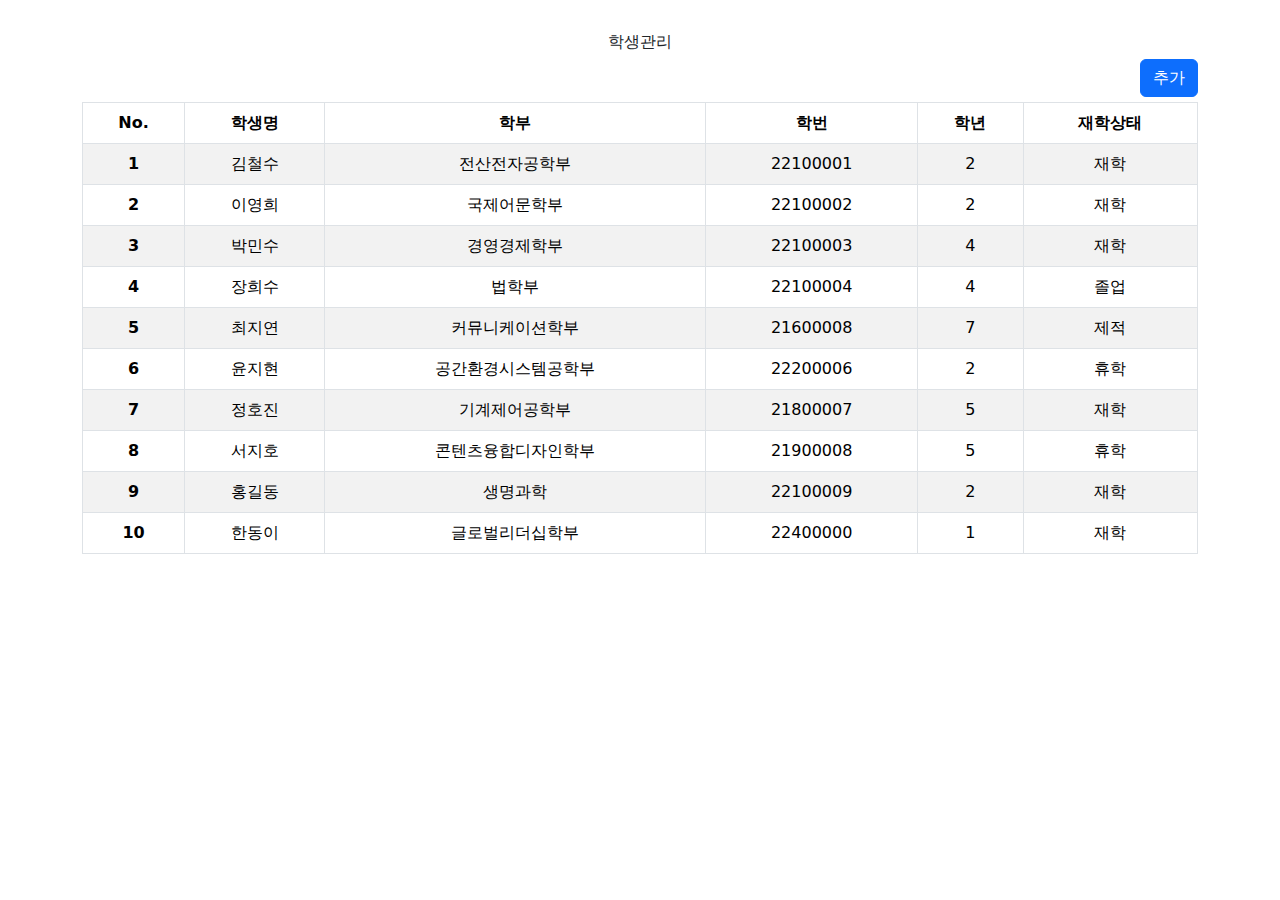
<file: index.html>
<!DOCTYPE html>
<html lang="en">
<head>
    <meta charset="UTF-8">
    <meta name="viewport" content="width=device-width, initial-scale=1.0">
    <title>index</title>
    <link href="./my.css" rel="stylesheet">
    <link href="https://cdn.jsdelivr.net/npm/bootstrap@5.3.3/dist/css/bootstrap.min.css" rel="stylesheet" integrity="sha384-QWTKZyjpPEjISv5WaRU9OFeRpok6YctnYmDr5pNlyT2bRjXh0JMhjY6hW+ALEwIH" crossorigin="anonymous">
</head>

<body>
    <div class="container" style="text-align: center;">
        <div>
            학생관리
        </div>
        <div style="text-align:right; padding:5px 0px;">
            <a href="./add.html" class="btn btn-primary">추가</a>
        </div>
        <table class="table table-striped table-bordered">
            <thead>
                <tr>
                    <th scope="col">No.</th>
                    <th scope="col">학생명</th>
                    <th scope="col">학부</th>
                    <th scope="col">학번</th>
                    <th scope="col">학년</th>
                    <th scope="col">재학상태</th>
                </tr>
            </thead>
            <tbody id="student-list">

            </tbody>
        </table>
    </div>
    
    <script>
        window.onload = function() {
            const studentList = document.getElementById("student-list");
            let students = JSON.parse(localStorage.getItem("students")) || [];

            if (students.length === 0) {
                students = [
                    { name: "김철수", phone: "010-1111-1111", dep: "전산전자공학부", stdid: "22100001", grade: "2", enrol: "재학" },
                    { name: "이영희", phone: "010-2222-2222", dep: "국제어문학부", stdid: "22100002", grade: "2", enrol: "재학" },
                    { name: "박민수", phone: "010-3333-3333", dep: "경영경제학부", stdid: "22100003", grade: "4", enrol: "재학" },
                    { name: "장희수", phone: "010-4444-4444", dep: "법학부", stdid: "22100004", grade: "4", enrol: "졸업" },
                    { name: "최지연", phone: "010-5555-5555", dep: "커뮤니케이션학부", stdid: "21600008", grade: "7", enrol: "제적" },
                    { name: "윤지현", phone: "010-6666-6666", dep: "공간환경시스템공학부", stdid: "22200006", grade: "2", enrol: "휴학" },
                    { name: "정호진", phone: "010-7777-7777", dep: "기계제어공학부", stdid: "21800007", grade: "5", enrol: "재학" },
                    { name: "서지호", phone: "010-8888-8888", dep: "콘텐츠융합디자인학부", stdid: "21900008", grade: "5", enrol: "휴학" },
                    { name: "홍길동", phone: "010-9999-9999", dep: "생명과학", stdid: "22100009", grade: "2", enrol: "재학" },
                    { name: "한동이", phone: "010-0000-0000", dep: "글로벌리더십학부", stdid: "22400000", grade: "1", enrol: "재학" }
                ];
            }

            localStorage.setItem("students", JSON.stringify(students));
        
            studentList.innerHTML = "";
        
            students.forEach((student, index) => {
                const row = `
                    <tr>
                        <th scope="row">${index + 1}</th>
                        <td class="td_name" onclick="location.href='./view.html?index=${index}'">${student.name}</td>
                        <td>${student.dep}</td>
                        <td>${student.stdid}</td>
                        <td>${student.grade}</td>
                        <td>${student.enrol}</td>
                    </tr>
                `;
                studentList.innerHTML += row;
            });
        };
        </script>

</body>
</html>
</file>
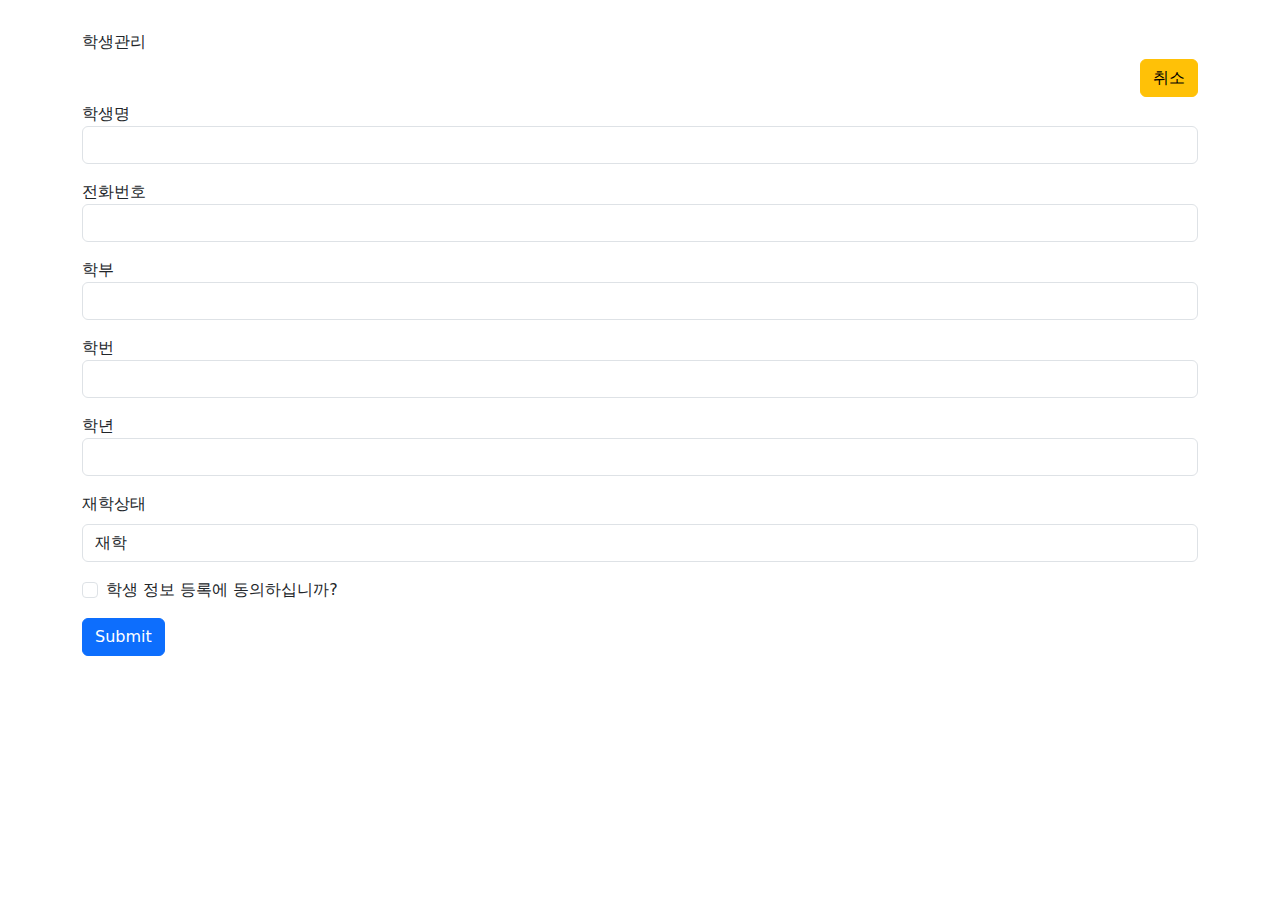
<file: add.html>
<!DOCTYPE html>
<html lang="en">
<head>
    <meta charset="UTF-8">
    <meta name="viewport" content="width=device-width, initial-scale=1.0">
    <title>add</title>
    <link href="my.css" rel="stylesheet">
    <link href="https://cdn.jsdelivr.net/npm/bootstrap@5.3.3/dist/css/bootstrap.min.css" rel="stylesheet" integrity="sha384-QWTKZyjpPEjISv5WaRU9OFeRpok6YctnYmDr5pNlyT2bRjXh0JMhjY6hW+ALEwIH" crossorigin="anonymous">
    <script src="https://code.jquery.com/jquery-3.7.1.js" integrity="sha256-eKhayi8LEQwp4NKxN+CfCh+3qOVUtJn3QNZ0TciWLP4=" crossorigin="anonymous"></script>
    <script src="https://cdn.jsdelivr.net/npm/bootstrap@5.3.3/dist/js/bootstrap.bundle.min.js" integrity="sha384-YvpcrYf0tY3lHB60NNkmXc5s9fDVZLESaAA55NDzOxhy9GkcIdslK1eN7N6jIeHz" crossorigin="anonymous"></script>
    <script>
        function listener_agree() {
            const checkbox = document.getElementById("create_stud_agree");
            document.getElementById("create_stud_agree").value = checkbox.checked ? "1" : "0";
        }

        function validateForm(event) {
            const name = document.getElementById("create_stud_name").value.trim();
            const phone = document.getElementById("create_stud_phone").value.trim();
            const dep = document.getElementById("create_stud_dep").value.trim();
            const stdid = document.getElementById("create_stud_stdid").value.trim();
            const grade = document.getElementById("create_stud_grade").value.trim();
            const enrol = document.getElementById("create_stud_enrol").value;
            const agree = document.getElementById("create_stud_agree").value;

            let alertMessage = "";

            if (!name) alertMessage += "학생명을 입력하세요.\n";
            if (!phone) alertMessage += "전화번호를 입력하세요.\n";
            if (!dep) alertMessage += "학부를 입력하세요.\n";
            if (!stdid || isNaN(stdid) || stdid.length !== 8) {
                alertMessage += "올바른 학번을 입력하세요. (예: 12345678)\n";
            }
            if (!grade || grade < 1 || grade > 11) {
                alertMessage += "올바른 학년을 입력하세요. (유효 학년: 1 ~ 10).\n";
            }
            if (agree !== "1") alertMessage += "학생 정보 등록 동의를 하셔야 합니다.\n";

            if (alertMessage) {
                alert(alertMessage);
                event.preventDefault();
                return false;
            } else {
                alertMessage += "게시물이 추가됩니다."
                alert(alertMessage);
            }
            return true;
        }

        window.onload = function() {
            const form = document.querySelector("form");
            form.addEventListener("submit", saveStudentData);
        };
    </script>
</head>

<body>
    <div class="container">
        학생관리
        <div style="text-align: right; padding: 5px 0px;">
            <a href="./index.html" class="btn btn-warning">취소</a>
        </div>

        <form action="./index.html">
            <div class="mb-3">
                <label for="create_stud_name">학생명</label>
                <input type="text" class="form-control" name="name" id="create_stud_name">
            </div>
            <div class="mb-3">
                <label for="create_stud_phone">전화번호</label>
                <input type="text" class="form-control" name="phone" id="create_stud_phone">
            </div>
            <div class="mb-3">
                <label for="create_stud_dep">학부</label>
                <input type="text" class="form-control" name="dep" id="create_stud_dep">
            </div>
            <div class="mb-3">
                <label for="create_stud_stdid">학번</label>
                <input type="text" class="form-control" name="stdid" id="create_stud_stdid">
            </div>
            <div class="mb-3">
                <label for="create_stud_grade">학년</label>
                <input type="text" class="form-control" name="grade" id="create_stud_grade">
            </div>
            <div class="mb-3">
                <label for="create_stud_enrol" class="form-label">재학상태</label>
                <select class="form-control" name="enrol" id="create_stud_enrol">
                <option value="재학">재학</option>
                <option value="휴학">휴학</option>
                <option value="졸업">졸업</option>
                <option value="제적">제적</option>
                <option value="자퇴">자퇴</option>
                </select>
            </div>
            <div class="mb-3 form-check">
                <input type="hidden" name="agree" id="create_stud_agreed" value="0"/>
                <input type="checkbox" class="form-check-input" id="create_stud_agree" onchange="listener_agree()">
                <label class="form-check-label" for="create_stud_agree">학생 정보 등록에 동의하십니까?</label>
            </div>
            <button type="submit" class="btn btn-primary">Submit</button>
        </form>
    </div>

    <script>
        function saveStudentData(event) {
            event.preventDefault();

            if (!validateForm()) {
                return;
            }

            const name = document.getElementById("create_stud_name").value;
            const phone = document.getElementById("create_stud_phone").value;
            const dep = document.getElementById("create_stud_dep").value;
            const stdid = document.getElementById("create_stud_stdid").value;
            const grade = document.getElementById("create_stud_grade").value;
            const enrol = document.getElementById("create_stud_enrol").value;

            const newStudent = { name, phone, dep, stdid, grade, enrol };

            let students = JSON.parse(localStorage.getItem("students")) || [];
            students.push(newStudent);

            localStorage.setItem("students", JSON.stringify(students));

            window.location.href = "./index.html";
        }
    </script>

</body>
</html>
</file>
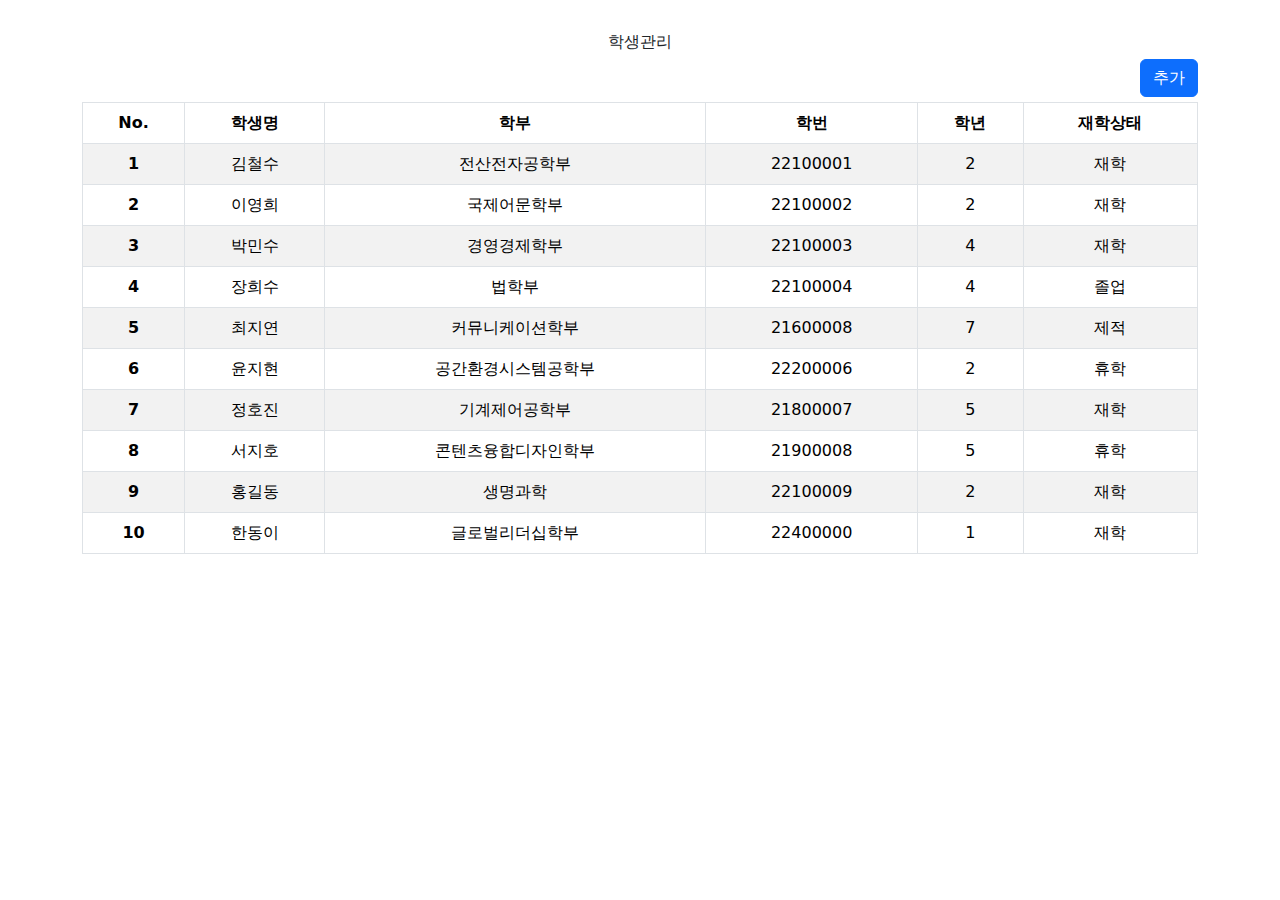
<file: edit.html>
<!DOCTYPE html>
<html lang="en">
<head>
    <meta charset="UTF-8">
    <meta name="viewport" content="width=device-width, initial-scale=1.0">
    <title>학생 정보 수정</title>
    <link href="my.css" rel="stylesheet">
    <link href="https://cdn.jsdelivr.net/npm/bootstrap@5.3.3/dist/css/bootstrap.min.css" rel="stylesheet">
    <script src="https://code.jquery.com/jquery-3.7.1.js" crossorigin="anonymous"></script>
    <script src="https://cdn.jsdelivr.net/npm/bootstrap@5.3.3/dist/js/bootstrap.bundle.min.js" crossorigin="anonymous"></script>
</head>
<body>
    <div class="container">
        <h3>학생 정보 수정</h3>
        <div style="text-align: right; padding: 5px 0px;">
            <a href="./index.html" class="btn btn-warning">취소</a>
        </div>
        <form id="editStudentForm">
            <div class="mb-3">
                <label for="edit_stud_name">학생명</label>
                <input type="text" class="form-control" id="edit_stud_name" required>
            </div>
            <div class="mb-3">
                <label for="edit_stud_phone">전화번호</label>
                <input type="text" class="form-control" id="edit_stud_phone" required>
            </div>
            <div class="mb-3">
                <label for="edit_stud_dep">학부</label>
                <input type="text" class="form-control" id="edit_stud_dep" required>
            </div>
            <div class="mb-3">
                <label for="edit_stud_stdid">학번</label>
                <input type="text" class="form-control" id="edit_stud_stdid" required>
            </div>
            <div class="mb-3">
                <label for="edit_stud_grade">학년</label>
                <input type="number" class="form-control" id="edit_stud_grade" required>
            </div>
            <div class="mb-3">
                <label for="edit_stud_enrol" class="form-label">재학상태</label>
                <select class="form-control" id="edit_stud_enrol" required>
                    <option value="재학">재학</option>
                    <option value="휴학">휴학</option>
                    <option value="졸업">졸업</option>
                    <option value="제적">제적</option>
                    <option value="자퇴">자퇴</option>
                </select>
            </div>
            <button type="button" class="btn btn-primary" onclick="updateStudentData()">수정</button>
        </form>
    </div>

    <script>
        const urlParams = new URLSearchParams(window.location.search);
        const index = parseInt(urlParams.get('index'), 10); // index 값을 정수로 변환하여 사용

        const students = JSON.parse(localStorage.getItem("students")) || [];

        if (!isNaN(index) && index >= 0 && index < students.length) {
            document.getElementById("edit_stud_name").value = students[index].name;
            document.getElementById("edit_stud_phone").value = students[index].phone;
            document.getElementById("edit_stud_dep").value = students[index].dep;
            document.getElementById("edit_stud_stdid").value = students[index].stdid;
            document.getElementById("edit_stud_grade").value = students[index].grade;
            document.getElementById("edit_stud_enrol").value = students[index].enrol;
        } else {
            alert("해당 학생의 정보가 존재하지 않습니다.");
            window.location.href = "./index.html";
        }

        function updateStudentData() {
            if (!confirm("정말로 수정하시겠습니까?")) {
                return;
            }

            students[index].name = document.getElementById("edit_stud_name").value;
            students[index].phone = document.getElementById("edit_stud_phone").value;
            students[index].dep = document.getElementById("edit_stud_dep").value;
            students[index].stdid = document.getElementById("edit_stud_stdid").value;
            students[index].grade = document.getElementById("edit_stud_grade").value;
            students[index].enrol = document.getElementById("edit_stud_enrol").value;

            localStorage.setItem("students", JSON.stringify(students));

            alert("학생 정보가 성공적으로 수정되었습니다.");
            window.location.href = "./index.html";
        }
    </script>
</body>
</html>
</file>
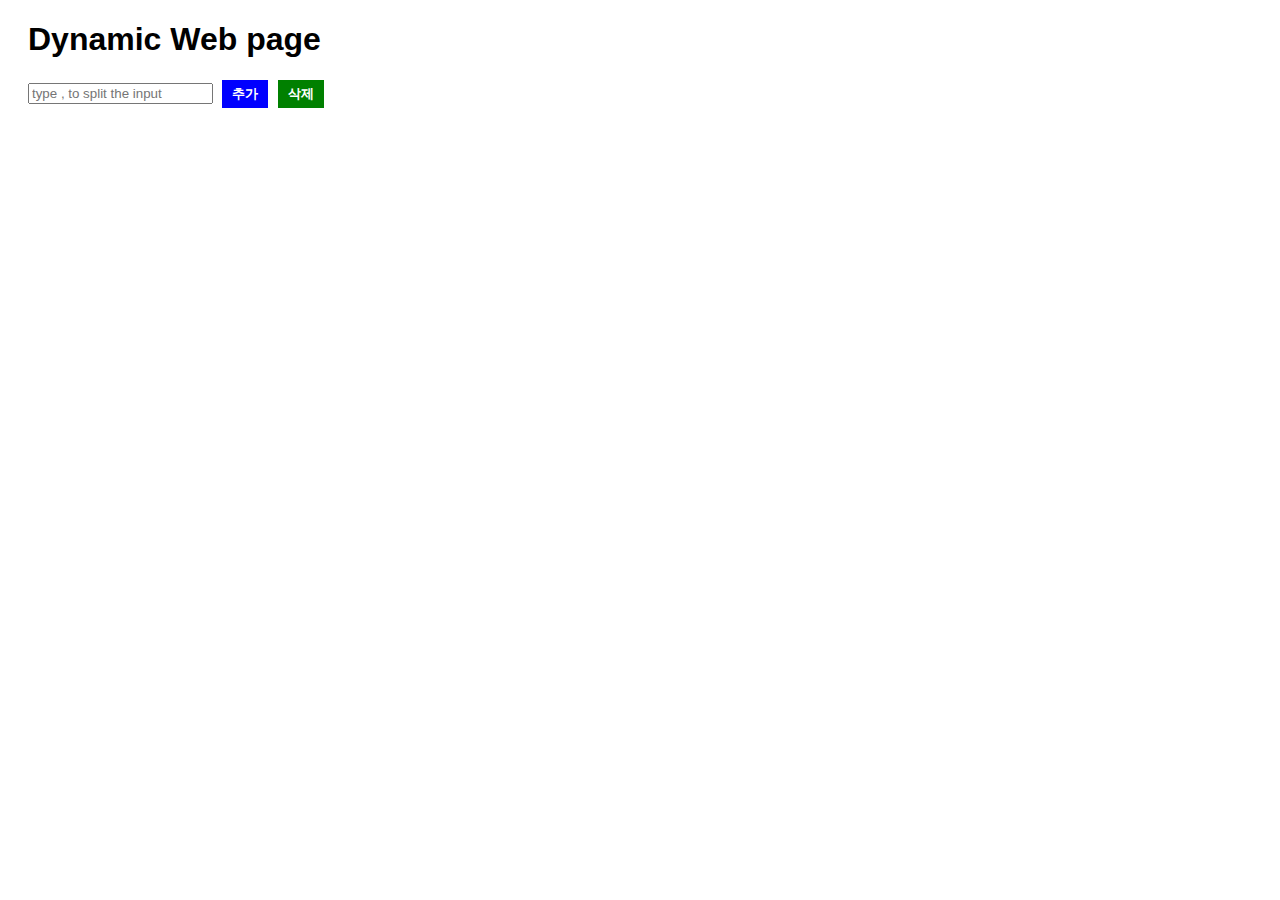
<file: form.htm>
<!DOCTYPE html>
<html lang="en">
<head>

    <meta charset="UTF-8">
    <meta name="viewport" content="width=device-width, initial-scale=1.0">
    <title>form</title>

    <style>
        body {
            font-family: Arial, sans-serif;
        }
        .container {
            margin: 20px;
        }
        button {
            padding: 5px 10px;
            margin-left: 5px;
            border: none;
            color: white;
            font-weight: bold;
            cursor: pointer;
        }
        .add-btn {
            background-color: blue;
        }
        .delete-btn {
            background-color: green;
        }
        ul {
            list-style-type: disc;
            margin-top: 10px;
        }
    </style>

</head>
<body>

    <div class="container">
        <h1>Dynamic Web page</h1>
        <input type="text" id="input" placeholder="type , to split the input">
        <button class="add-btn" onclick="addToList()">추가</button>
        <button class="delete-btn" onclick="deleteAllFromList()">삭제</button>
        <ul id="list"></ul>
    </div>

    <script>
        function addToList() {
            const input = document.getElementById('input').value;
            const items = input.split(',').map(item => item.trim());
            const itemList = document.getElementById('list');

            items.forEach(item => {
                const li = document.createElement('li');
                li.textContent = item;
                list.appendChild(li);
            });
            
            document.getElementById('input').value = '';

        }

        function deleteAllFromList() {
            const itemList = document.getElementById('list');
            list.innerHTML = '';
        }
    </script>

</body>
</html>
</file>
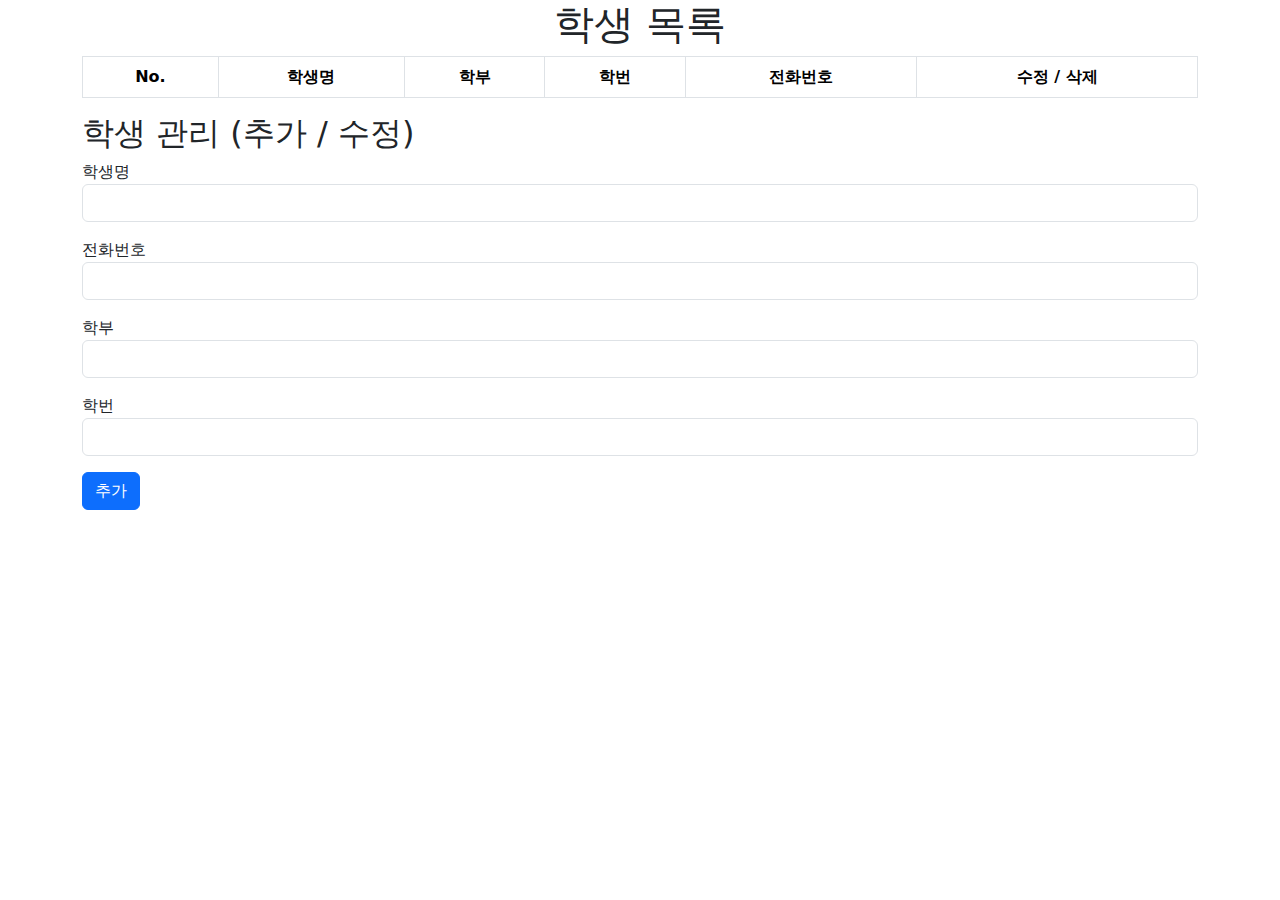
<file: my_ajax.html>
<!DOCTYPE html>
<html lang="en">
<head>
    <meta charset="UTF-8">
    <meta name="viewport" content="width=device-width, initial-scale=1.0">
    <title>학생관리</title>
    <link href="https://cdn.jsdelivr.net/npm/bootstrap@5.3.3/dist/css/bootstrap.min.css" rel="stylesheet">
</head>

<body>
    <div class="container" style="text-align: center;">
        <h1>학생 목록</h1>
        <table class="table table-striped table-bordered">
            <thead>
                <tr>
                    <th scope="col">No.</th>
                    <th scope="col">학생명</th>
                    <th scope="col">학부</th>
                    <th scope="col">학번</th>
                    <th scope="col">전화번호</th>
                    <th scope="col">수정 / 삭제</th>
                </tr>
            </thead>
            <tbody id="student-list"></tbody>
        </table>
    </div>

    <div class="container">
        <h2>학생 관리 (추가 / 수정)</h2>
        <form id="addStudentForm">
            <div class="mb-3">
                <label for="create_stud_name">학생명</label>
                <input type="text" class="form-control" id="create_stud_name" required>
            </div>
            <div class="mb-3">
                <label for="create_stud_phone">전화번호</label>
                <input type="text" class="form-control" id="create_stud_phone" required>
            </div>
            <div class="mb-3">
                <label for="create_stud_dep">학부</label>
                <input type="text" class="form-control" id="create_stud_dep" required>
            </div>
            <div class="mb-3">
                <label for="create_stud_stdid">학번</label>
                <input type="text" class="form-control" id="create_stud_stdid" required>
            </div>
            <button type="submit" class="btn btn-primary" id="submitButton">추가</button>
        </form>
    </div>

    <script>
        let editMode = false;
        let editId = null;

        async function loadStudentList() {
            const studentList = document.getElementById("student-list");
            try {
                const response = await fetch("http://localhost:3000/data");
                const students = await response.json();

                studentList.innerHTML = "";
                students.forEach((student, index) => {
                    const row = `
                        <tr>
                            <th scope="row">${index + 1}</th>
                            <td>${student.name}</td>
                            <td>${student.dep}</td>
                            <td>${student.stdid}</td>
                            <td>${student.phone}</td>
                            <td>
                                <button onclick="loadStudentForEdit('${student.id}')" class="btn btn-primary btn-sm">수정</button>
                                <button onclick="deleteStudent('${student.id}')" class="btn btn-danger btn-sm">삭제</button>
                            </td>
                        </tr>
                    `;
                    studentList.innerHTML += row;
                });
            } catch (error) {
                console.error("데이터 로드 실패:", error);
            }
        }

        async function loadStudentForEdit(id) {
            try {
                const response = await fetch(`http://localhost:3000/data/${id}`);
                const student = await response.json();

                document.getElementById("create_stud_name").value = student.name;
                document.getElementById("create_stud_phone").value = student.phone;
                document.getElementById("create_stud_dep").value = student.dep;
                document.getElementById("create_stud_stdid").value = student.stdid;

                editMode = true;
                editId = id;
                document.getElementById("submitButton").innerText = "수정 완료";
            } catch (error) {
                console.error("데이터 로드 실패:", error);
            }
        }

        async function saveStudentData(event) {
            event.preventDefault();

            const studentData = {
                stdid: document.getElementById("create_stud_stdid").value,
                name: document.getElementById("create_stud_name").value,
                phone: document.getElementById("create_stud_phone").value,
                dep: document.getElementById("create_stud_dep").value
            };

            try {
                let response;
                if (editMode) {
                    response = await fetch(`http://localhost:3000/data/${editId}`, {
                        method: "PUT",
                        headers: { "Content-Type": "application/json" },
                        body: JSON.stringify(studentData)
                    });
                } else {
                    const getResponse = await fetch("http://localhost:3000/data");
                    const students = await getResponse.json();
                    const maxId = students.length > 0 ? Math.max(...students.map(s => parseInt(s.id, 10))) : 0;
                    studentData.id = String(maxId + 1);

                    response = await fetch("http://localhost:3000/data", {
                        method: "POST",
                        headers: { "Content-Type": "application/json" },
                        body: JSON.stringify(studentData)
                    });
                }

                if (response.ok) {
                    alert(editMode ? "학생 정보가 수정되었습니다." : "학생 정보가 추가되었습니다.");
                    window.location.reload();
                } else {
                    throw new Error(`요청 실패: 상태 코드 ${response.status}`);
                }
            } catch (error) {
                console.error("저장 실패:", error);
                alert("저장에 실패했습니다.");
            }
        }

        async function deleteStudent(id) {
            if (confirm("정말로 삭제하시겠습니까?")) {
                try {
                    const response = await fetch(`http://localhost:3000/data/${id}`, {
                        method: "DELETE",
                        headers: { "Content-Type": "application/json" }
                    });
                    if (response.ok) {
                        alert("학생 정보가 삭제되었습니다.");
                        window.location.reload();
                    } else {
                        throw new Error(`삭제 실패: 상태 코드 ${response.status}`);
                    }
                } catch (error) {
                    console.error("삭제 실패:", error);
                    alert("삭제에 실패했습니다.");
                }
            }
        }

        document.addEventListener("DOMContentLoaded", () => {
            loadStudentList();
            document.getElementById("addStudentForm").addEventListener("submit", saveStudentData);
        });
    </script>
</body>
</html>
</file>
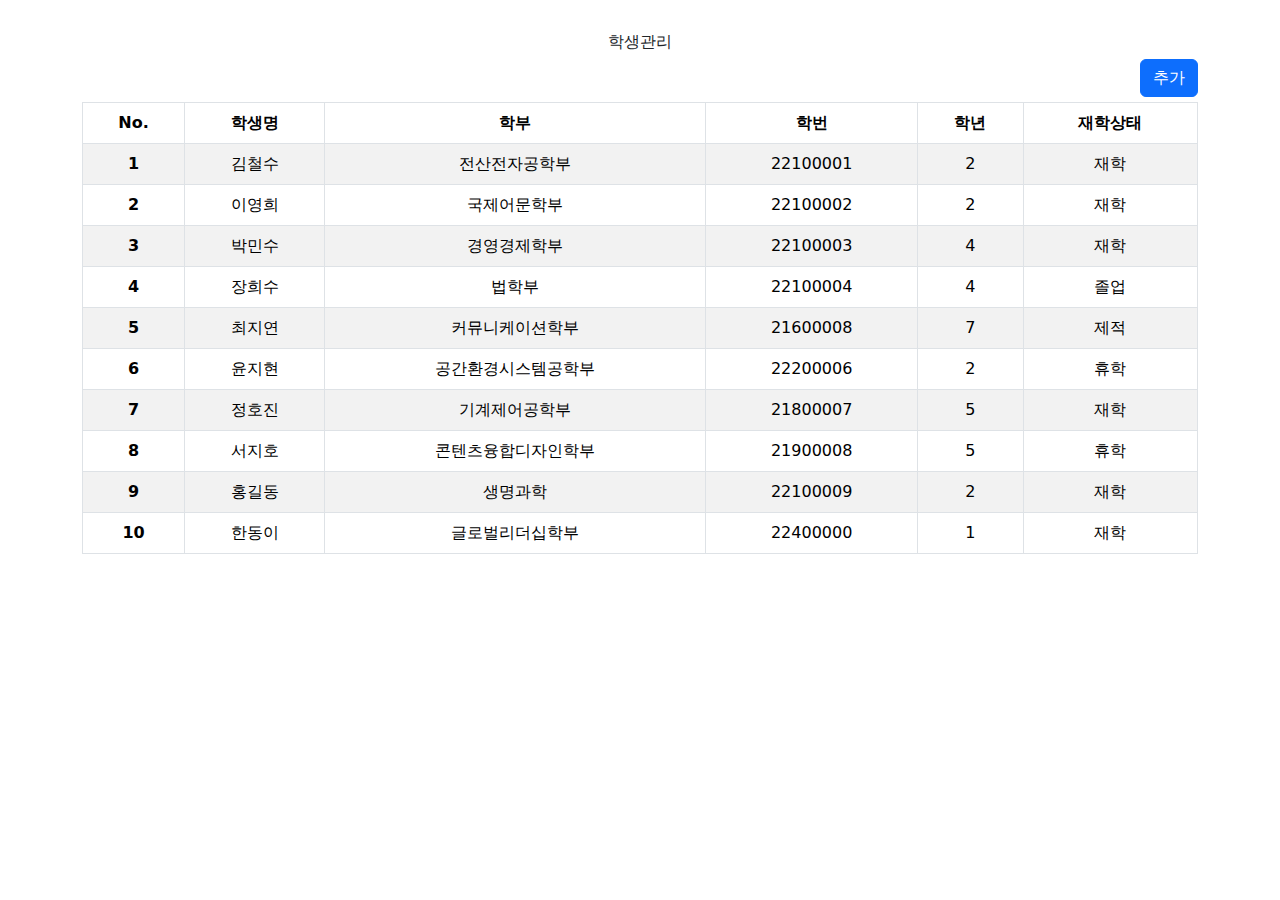
<file: view.html>
<!DOCTYPE html>
<html lang="en">
<head>
    <meta charset="UTF-8">
    <meta name="viewport" content="width=device-width, initial-scale=1.0">
    <title>view</title>
    <link href="my.css" rel="stylesheet">
    <link href="https://cdn.jsdelivr.net/npm/bootstrap@5.3.3/dist/css/bootstrap.min.css" rel="stylesheet" integrity="sha384-QWTKZyjpPEjISv5WaRU9OFeRpok6YctnYmDr5pNlyT2bRjXh0JMhjY6hW+ALEwIH" crossorigin="anonymous">
    <script src="https://code.jquery.com/jquery-3.7.1.js" integrity="sha256-eKhayi8LEQwp4NKxN+CfCh+3qOVUtJn3QNZ0TciWLP4=" crossorigin="anonymous"></script>
    <script src="https://cdn.jsdelivr.net/npm/bootstrap@5.3.3/dist/js/bootstrap.bundle.min.js" integrity="sha384-YvpcrYf0tY3lHB60NNkmXc5s9fDVZLESaAA55NDzOxhy9GkcIdslK1eN7N6jIeHz" crossorigin="anonymous"></script>
</head>
<body>
    <div class="container">
        <h3>학생 정보</h3>
        <div style="text-align: right; padding:5px 0px;">
            <a id="edit-link" href="#" class="btn btn-warning">수정</a>
            <a id="delete-button"  class="btn btn-warning">삭제</a>
            <a href="./index.html" class="btn btn-warning">목록</a>
        </div>

        <div class="mb-3">
            <label class="form-label">학생명</label>
            <div id="view_name" class="div_data"></div>
        </div>
        <div class="mb-3">
            <label class="form-label">전화번호</label>
            <div id="view_phone" class="div_data"></div>
        </div>
        <div class="mb-3">
            <label class="form-label">학부</label>
            <div id="view_dep" class="div_data"></div>
        </div>
        <div class="mb-3">
            <label class="form-label">학번</label>
            <div id="view_stdid" class="div_data"></div>
        </div>
        <div class="mb-3">
            <label class="form-label">학년</label>
            <div id="view_grade" class="div_data"></div>
        </div>
        <div class="mb-3">
            <label class="form-label">재학상태</label>
            <div id="view_enrol" class="div_data"></div>
        </div>
    </div>

    <script>

        const urlParams = new URLSearchParams(window.location.search);
        const index = urlParams.get('index');

        const students = JSON.parse(localStorage.getItem("students")) || [];

        if (students[index]) {
            document.getElementById("view_name").innerText = students[index].name;
            document.getElementById("view_phone").innerText = students[index].phone;
            document.getElementById("view_dep").innerText = students[index].dep;
            document.getElementById("view_stdid").innerText = students[index].stdid;
            document.getElementById("view_grade").innerText = students[index].grade;
            document.getElementById("view_enrol").innerText = students[index].enrol;
        
            document.getElementById("edit-link").href = `./edit.html?index=${index}`;

            document.getElementById("delete-button").onclick = function() {
                if (confirm("정말로 이 학생의 정보를 삭제하시겠습니까?")) {
                    students.splice(index, 1);

                    localStorage.setItem("students", JSON.stringify(students));

                    alert("학생 정보가 삭제되었습니다.");
                    window.location.href = "./index.html";
                }
            };
        } else {
            alert("해당 학생의 정보가 존재하지 않습니다.");
            window.location.href = "./index.html";
        }
    </script>

</body>
</html>
</file>
<file: my.css>
.td_title {
    cursor: pointer;
}
.td_title:hover {
    font-size: 1.05em;
    font-weight: 600;
}

body, html {
    margin: 0;
    padding: 0;
    font-family: Arial, sans-serif;
}

.container {
    margin: 20px auto;
    max-width: 1200px;
    padding: 10px;
}

.btn {
    padding: 10px 15px;
    font-size: 1rem;
    border-radius: 5px;
}

@media only screen and (max-width: 600px) {
    .container {
        padding: 5px;
    }

    .btn {
        font-size: 0.8rem;
        padding: 8px 10px;
    }

    table {
        font-size: 0.8rem;
    }
}

@media only screen and (max-width: 900px) {
    .container {
        max-width: 800px;
    }

    .btn {
        font-size: 0.9rem;
        padding: 8px 12px;
    }

    table {
        font-size: 0.9rem;
    }
}
</file>
